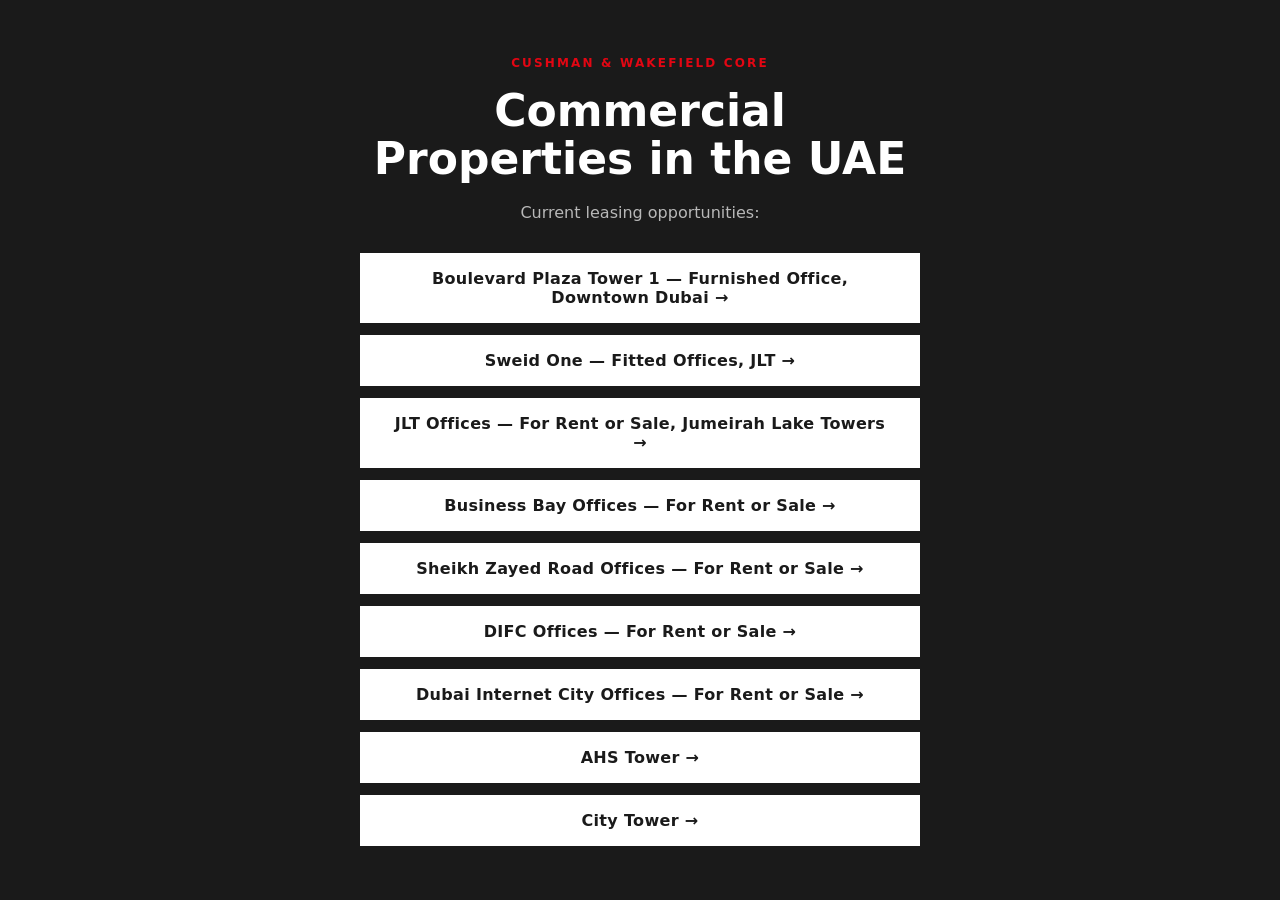
<file: index.html>
<!DOCTYPE html>
<html lang="en">

<head>
    <meta charset="UTF-8">
    <meta name="viewport" content="width=device-width, initial-scale=1.0">
    <title>Cushman &amp; Wakefield Core | Commercial Properties in the UAE</title>
    <link rel="icon" type="image/svg+xml" href="images/favicon.svg">
    <meta name="description" content="Commercial property listings and leasing opportunities in the UAE, marketed by Cushman & Wakefield Core.">
    <meta name="robots" content="noindex">
    <style>
        :root { color-scheme: light; }
        * { box-sizing: border-box; }
        body {
            margin: 0;
            min-height: 100vh;
            display: flex;
            align-items: center;
            justify-content: center;
            font-family: 'Montserrat', system-ui, -apple-system, Segoe UI, Roboto, sans-serif;
            background: #1A1A1A;
            color: #fff;
            padding: 24px;
        }
        .wrap { max-width: 560px; text-align: center; }
        .kicker {
            text-transform: uppercase;
            letter-spacing: .18em;
            font-size: 12px;
            font-weight: 700;
            color: #E30613;
            margin: 0 0 14px;
        }
        h1 { font-size: clamp(28px, 5vw, 44px); line-height: 1.1; margin: 0 0 16px; }
        p { color: #b8b8b8; line-height: 1.6; margin: 0 0 28px; }
        .links { display: grid; gap: 12px; }
        a.cta {
            display: block;
            padding: 16px 26px;
            background: #fff;
            color: #1A1A1A;
            text-decoration: none;
            font-weight: 700;
            letter-spacing: .02em;
        }
        a.cta:hover { background: #E30613; color: #fff; }
    </style>
    <!-- PostHog Analytics -->
    <script>
        !function(t,e){var o,n,p,r;e.__SV||(window.posthog && window.posthog.__loaded)||(window.posthog=e,e._i=[],e.init=function(i,s,a){function g(t,e){var o=e.split(".");2==o.length&&(t=t[o[0]],e=o[1]),t[e]=function(){t.push([e].concat(Array.prototype.slice.call(arguments,0)))}}(p=t.createElement("script")).type="text/javascript",p.crossOrigin="anonymous",p.async=!0,p.src=s.api_host.replace(".i.posthog.com","-assets.i.posthog.com")+"/static/array.js",(r=t.getElementsByTagName("script")[0]).parentNode.insertBefore(p,r);var u=e;for(void 0!==a?u=e[a]=[]:a="posthog",u.people=u.people||[],u.toString=function(t){var e="posthog";return"posthog"!==a&&(e+="."+a),t||(e+=" (stub)"),e},u.people.toString=function(){return u.toString(1)+".people (stub)"},o="ki Ci init qi Hi pr Bi zi Di capture calculateEventProperties Qi register register_once register_for_session unregister unregister_for_session Ki getFeatureFlag getFeatureFlagPayload getFeatureFlagResult getAllFeatureFlags isFeatureEnabled reloadFeatureFlags updateFlags updateEarlyAccessFeatureEnrollment getEarlyAccessFeatures on onFeatureFlags onSurveysLoaded onSessionId getSurveys getActiveMatchingSurveys renderSurvey displaySurvey cancelPendingSurvey canRenderSurvey canRenderSurveyAsync Xi identify setPersonProperties unsetPersonProperties group resetGroups setPersonPropertiesForFlags resetPersonPropertiesForFlags setGroupPropertiesForFlags resetGroupPropertiesForFlags reset shutdown setIdentity clearIdentity get_distinct_id getGroups get_session_id get_session_replay_url alias set_config startSessionRecording stopSessionRecording sessionRecordingStarted captureException addExceptionStep captureLog startExceptionAutocapture stopExceptionAutocapture loadToolbar get_property getSessionProperty Ji Gi createPersonProfile setInternalOrTestUser Yi Ai rn opt_in_capturing opt_out_capturing has_opted_in_capturing has_opted_out_capturing get_explicit_consent_status is_capturing clear_opt_in_out_capturing Vi debug mr it getPageViewId captureTraceFeedback captureTraceMetric Oi".split(" "),n=0;n<o.length;n++)g(u,o[n]);e._i.push([i,s,a])},e.__SV=1)}(document,window.posthog||[]);
        posthog.init('phc_mZ2q6V3KFpBJZyMmgGAyS2xjq4FPbp4g8xqnwk4de25T', {
            api_host: 'https://us.i.posthog.com',
            defaults: '2026-05-30',
            person_profiles: 'identified_only',
        });

    </script>
</head>

<body data-area="Hub" data-intent="none">
    <div class="wrap">
        <p class="kicker">Cushman &amp; Wakefield Core</p>
        <h1>Commercial Properties in the UAE</h1>
        <p>Current leasing opportunities:</p>
        <div class="links">
            <a class="cta" href="/boulevard-plaza-tower-1/">Boulevard Plaza Tower 1 &mdash; Furnished Office, Downtown Dubai &rarr;</a>
            <a class="cta" href="/sweidone/">Sweid One &mdash; Fitted Offices, JLT &rarr;</a>
            <a class="cta" href="/JLT/">JLT Offices &mdash; For Rent or Sale, Jumeirah Lake Towers &rarr;</a>
            <a class="cta" href="/business-bay/">Business Bay Offices &mdash; For Rent or Sale &rarr;</a>
            <a class="cta" href="/sheikh-zayed-road/">Sheikh Zayed Road Offices &mdash; For Rent or Sale &rarr;</a>
            <a class="cta" href="/difc/">DIFC Offices &mdash; For Rent or Sale &rarr;</a>
            <a class="cta" href="/dubai-internet-city/">Dubai Internet City Offices &mdash; For Rent or Sale &rarr;</a>
            <a class="cta" href="/ahs-tower/">AHS Tower &rarr;</a>
            <a class="cta" href="/city-tower/">City Tower &rarr;</a>
        </div>
    </div>
    <!-- Captures first touch here so campaign data survives the click
         through to an area page. Without this, a visitor who lands on the
         hub from an ad reaches the area page with no attribution. -->
    <script src="attribution.js"></script>
</body>

</html>
</file>
